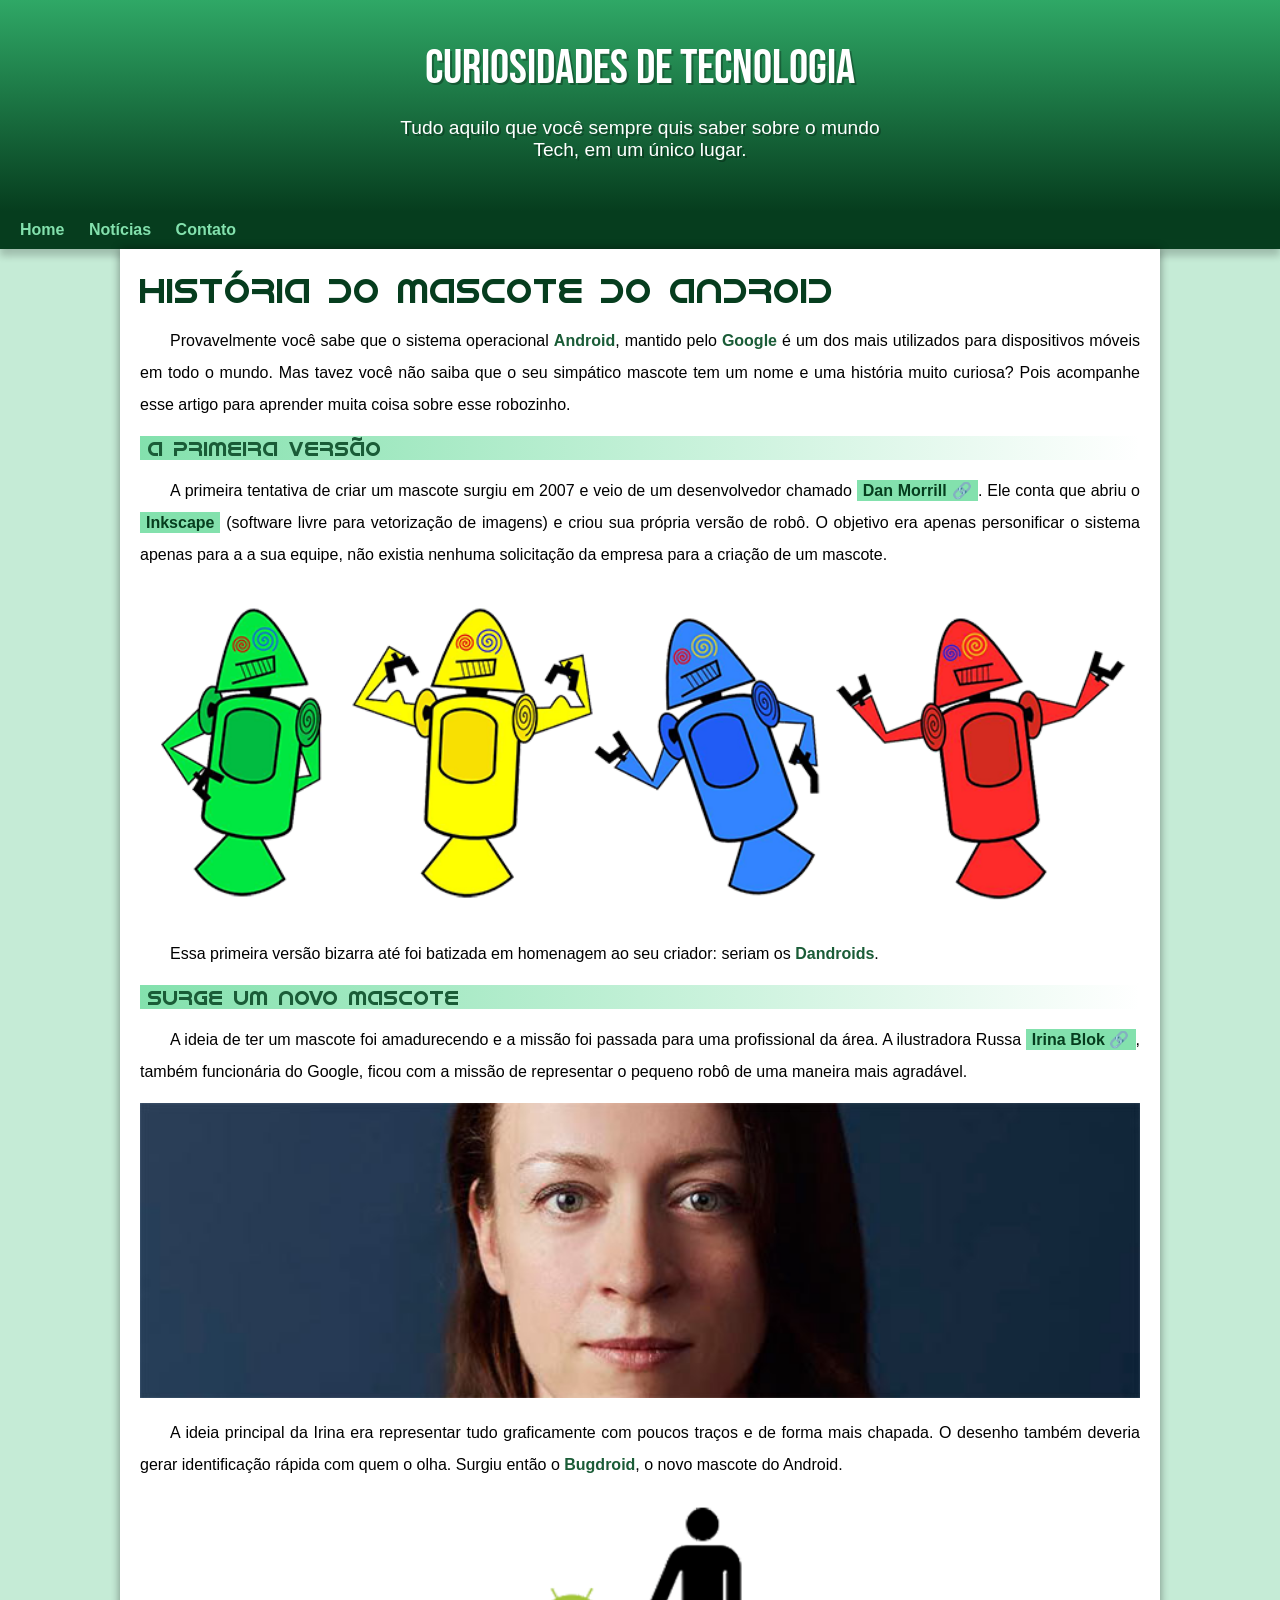
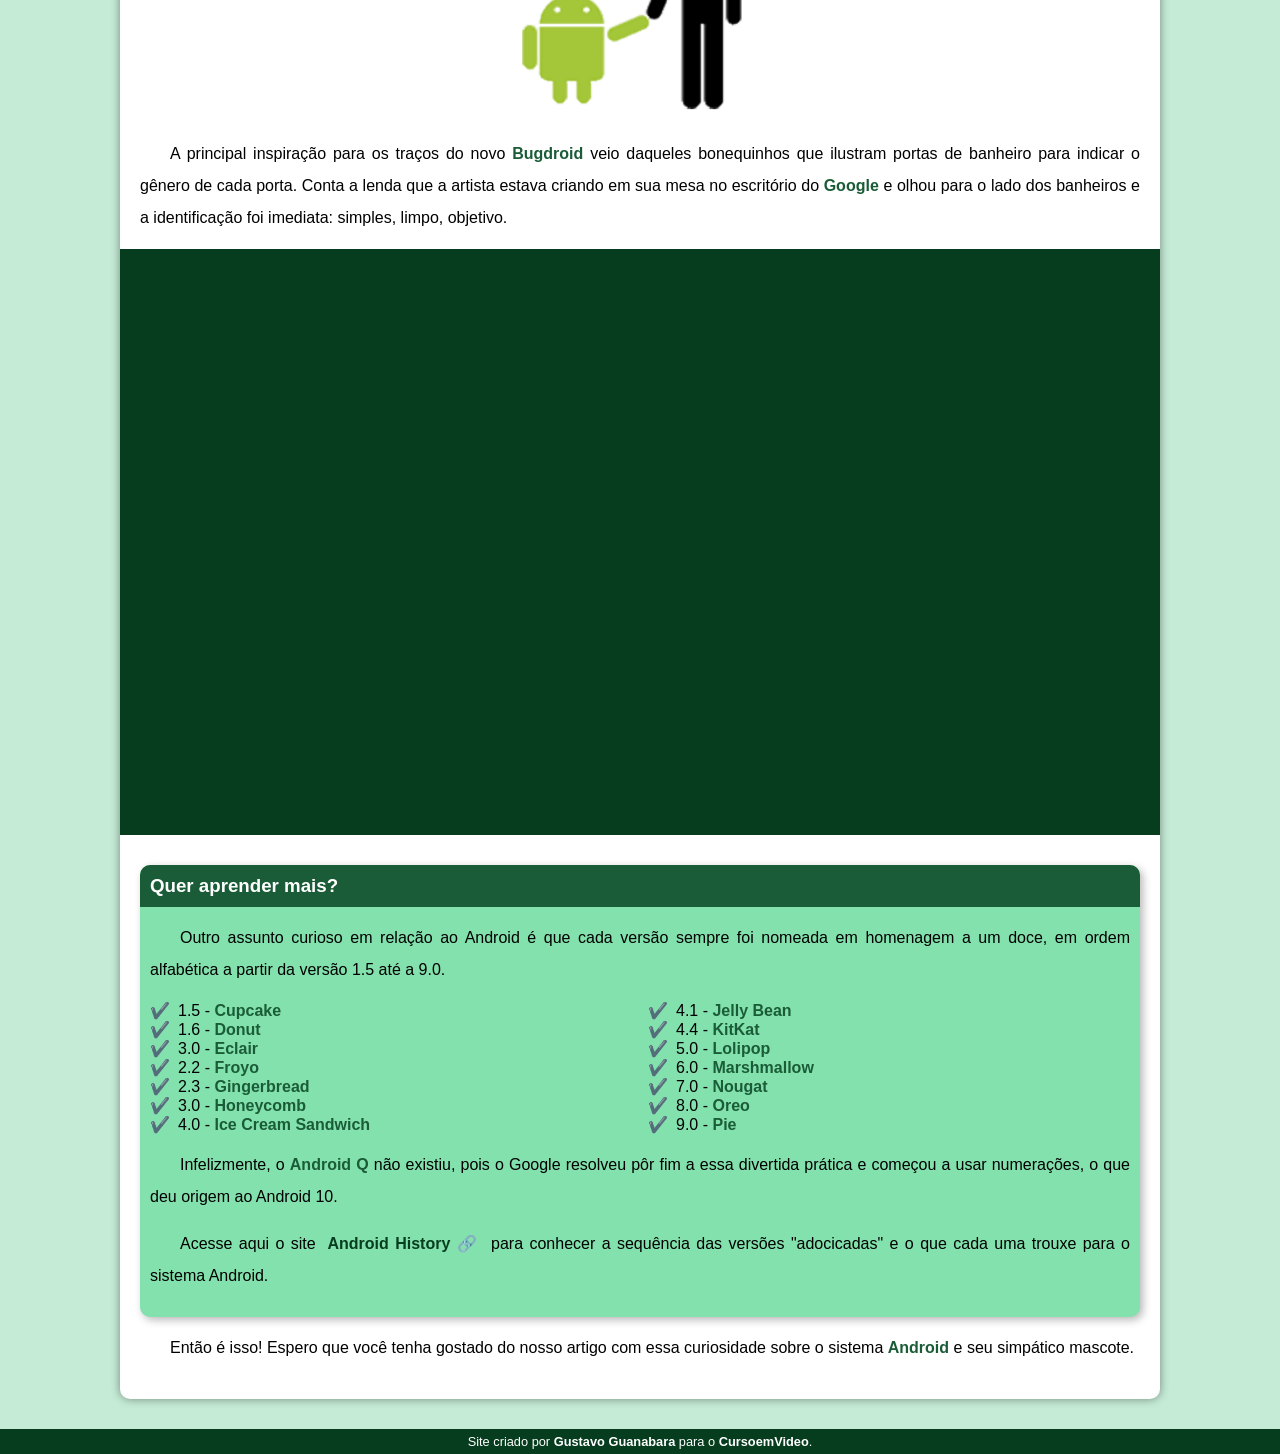
<file: index.html>
<!DOCTYPE html>
<html lang="pt-br">
<head>
    <meta charset="UTF-8">
    <meta name="viewport" content="width=device-width, initial-scale=1.0">
    <title>Como surgiu o mascote do Android?</title>
    <link rel="stylesheet" href="style/style.css">
    <link rel="shortcut icon" href="imagens/favicon.ico" type="image/x-icon">
    
</head>
<body>
    <header>
        <h1>Curiosidades De Tecnologia</h1>
        <p>Tudo aquilo que você sempre quis saber sobre o mundo Tech, em um único lugar.</p>
    </header>
    <nav>
        <a href="#">Home</a>
        <a href="#">Notícias</a>
        <a href="#">Contato</a>
    </nav>
    <main>
        <article>
            <h1>História do Mascote do Android</h1>

            <p>Provavelmente você sabe que o sistema operacional <strong>Android</strong>, mantido pelo <strong>Google</strong> é um dos mais utilizados para dispositivos móveis em todo o mundo. Mas tavez você não saiba que o seu simpático mascote tem um nome e uma história muito curiosa? Pois acompanhe esse artigo para aprender muita coisa sobre esse robozinho.</p>

            <h2>A primeira versão</h2>

            <p>A primeira tentativa de criar um mascote surgiu em 2007 e veio de um desenvolvedor chamado <a href="https://androidcommunity.com/dan-morrill-shows-us-the-android-mascot-that-almost-was-20130103/" target="_blank" class="externo">Dan Morrill</a>. Ele conta que abriu o <a href="https://inkscape.org/release/inkscape-1.4.2/windows/64-bit/msi/dl/" target="_blank">Inkscape</a> (software livre para vetorização de imagens) e criou sua própria versão de robô. O objetivo era apenas personificar o sistema apenas para a a sua equipe, não existia nenhuma solicitação da empresa para a criação de um mascote.</p>

            <picture>
                <source media="(max-width: 670px )" srcset="imagens/dan-droids-pq.png">
                <img src="imagens/dan-droids.png" alt="Primeiro mascote do Android">
            </picture>

            <p>Essa primeira versão bizarra até foi batizada em homenagem ao seu criador: seriam os <strong>Dandroids</strong>.</p>

            <h2>Surge um novo mascote</h2>

            <p>A ideia de ter um mascote foi amadurecendo e a missão foi passada para uma profissional da área. A ilustradora Russa <a href="https://www.irinablok.com/android" target="_blank" class="externo">Irina Blok</a>, também funcionária do Google, ficou com a missão de representar o pequeno robô de uma maneira mais agradável.</p>

            <picture>
                <source media="(max-width: 670px )" srcset="imagens/irina-blok-pq.jpg">
                <img src="imagens/irina-blok.jpg" alt="Irina Blok, criadora do Bugdroid">
            </picture>

            <p>A ideia principal da Irina era representar tudo graficamente com poucos traços e de forma mais chapada. O desenho também deveria gerar identificação rápida com quem o olha. Surgiu então o <strong>Bugdroid</strong>, o novo mascote do Android.</p>

            <img src="imagens/bugdroid.png"  class="pequena"    alt="Bugdroid">

            <p>A principal inspiração para os traços do novo <strong>Bugdroid</strong> veio daqueles bonequinhos que ilustram portas de banheiro para indicar o gênero de cada porta. Conta a lenda que a artista estava criando em sua mesa no escritório do <strong>Google </strong>e olhou para o lado dos banheiros e a identificação foi imediata: simples, limpo, objetivo.</p>

            <div class="video"><iframe width="560" height="315" src="https://www.youtube.com/embed/l2UDgpLz20M?si=Cc3QNUgB6mnPLmD6" title="YouTube video player" frameborder="0" allow="accelerometer; autoplay; clipboard-write; encrypted-media; gyroscope; picture-in-picture; web-share" referrerpolicy="strict-origin-when-cross-origin" allowfullscreen></iframe></div>
            
            <aside>
                <h3>Quer aprender mais?</h3>

                <p>Outro assunto curioso em relação ao Android é que cada versão sempre foi nomeada em homenagem a um doce, em ordem alfabética a partir da versão 1.5 até a 9.0.</p>

                <ul>
                    
                        <li>1.5 - <abbr title="Bolo de copo">Cupcake</abbr></li>
                        <li>1.6 - <abbr title="Rosquinha">Donut</abbr></li>
                        <li>3.0 - <abbr title="Bomba">Eclair</abbr></li>
                        <li>2.2 - <abbr title="Iorgute Congelado">Froyo</abbr></li>
                        <li>2.3 - <abbr title="Biscoito de Gengibre">Gingerbread</abbr></li>
                        <li>3.0 - <abbr title="Favo de mel">Honeycomb</abbr></li>
                        <li>4.0 - <abbr title="Sanduíche de Sorvete">Ice Cream Sandwich</abbr></li>
                        <li>4.1 - <abbr title="Jujuba">Jelly Bean</abbr></li>
                        <li>4.4 - <abbr title="KitKat">KitKat</abbr></li>
                        <li>5.0 - <abbr title="Pirulito">Lolipop</abbr></li>
                        <li>6.0 - <abbr title="Marshmallow">Marshmallow</abbr></li>
                        <li>7.0 - <abbr title="Torrone">Nougat</abbr></li>
                        <li>8.0 - <abbr title="Oreo">Oreo</abbr></li>
                        <li>9.0 - <abbr title="Torta">Pie</abbr></li>
                    
                </ul>

                
                    <p>Infelizmente, o <strong>Android Q</strong> não existiu, pois o Google resolveu pôr fim a essa divertida prática e começou a usar numerações, o que deu origem ao Android 10.</p>

                    <p>Acesse aqui o site<a href="https://www.dactylgroup.com/en/the-history-of-android" target="_blank" class="externo"> Android History</a> para conhecer a sequência das versões "adocicadas" e o que cada uma trouxe para o sistema Android.</p>
                

            </aside>
            

            <p>Então é isso! Espero que você tenha gostado do nosso artigo com essa curiosidade sobre o sistema <strong>Android</strong> e seu simpático mascote.</p>
        </article>
    </main>
    <footer>
        <p>Site criado por <a href="https://github.com/gustavoguanabara/gustavoguanabara.github.io" target="_blank">Gustavo Guanabara</a> para o <a href="https://www.youtube.com/@cursoemvideo" target="_blank">CursoemVideo</a>.</p>
    </footer>
    
</body>
</html>
</file>
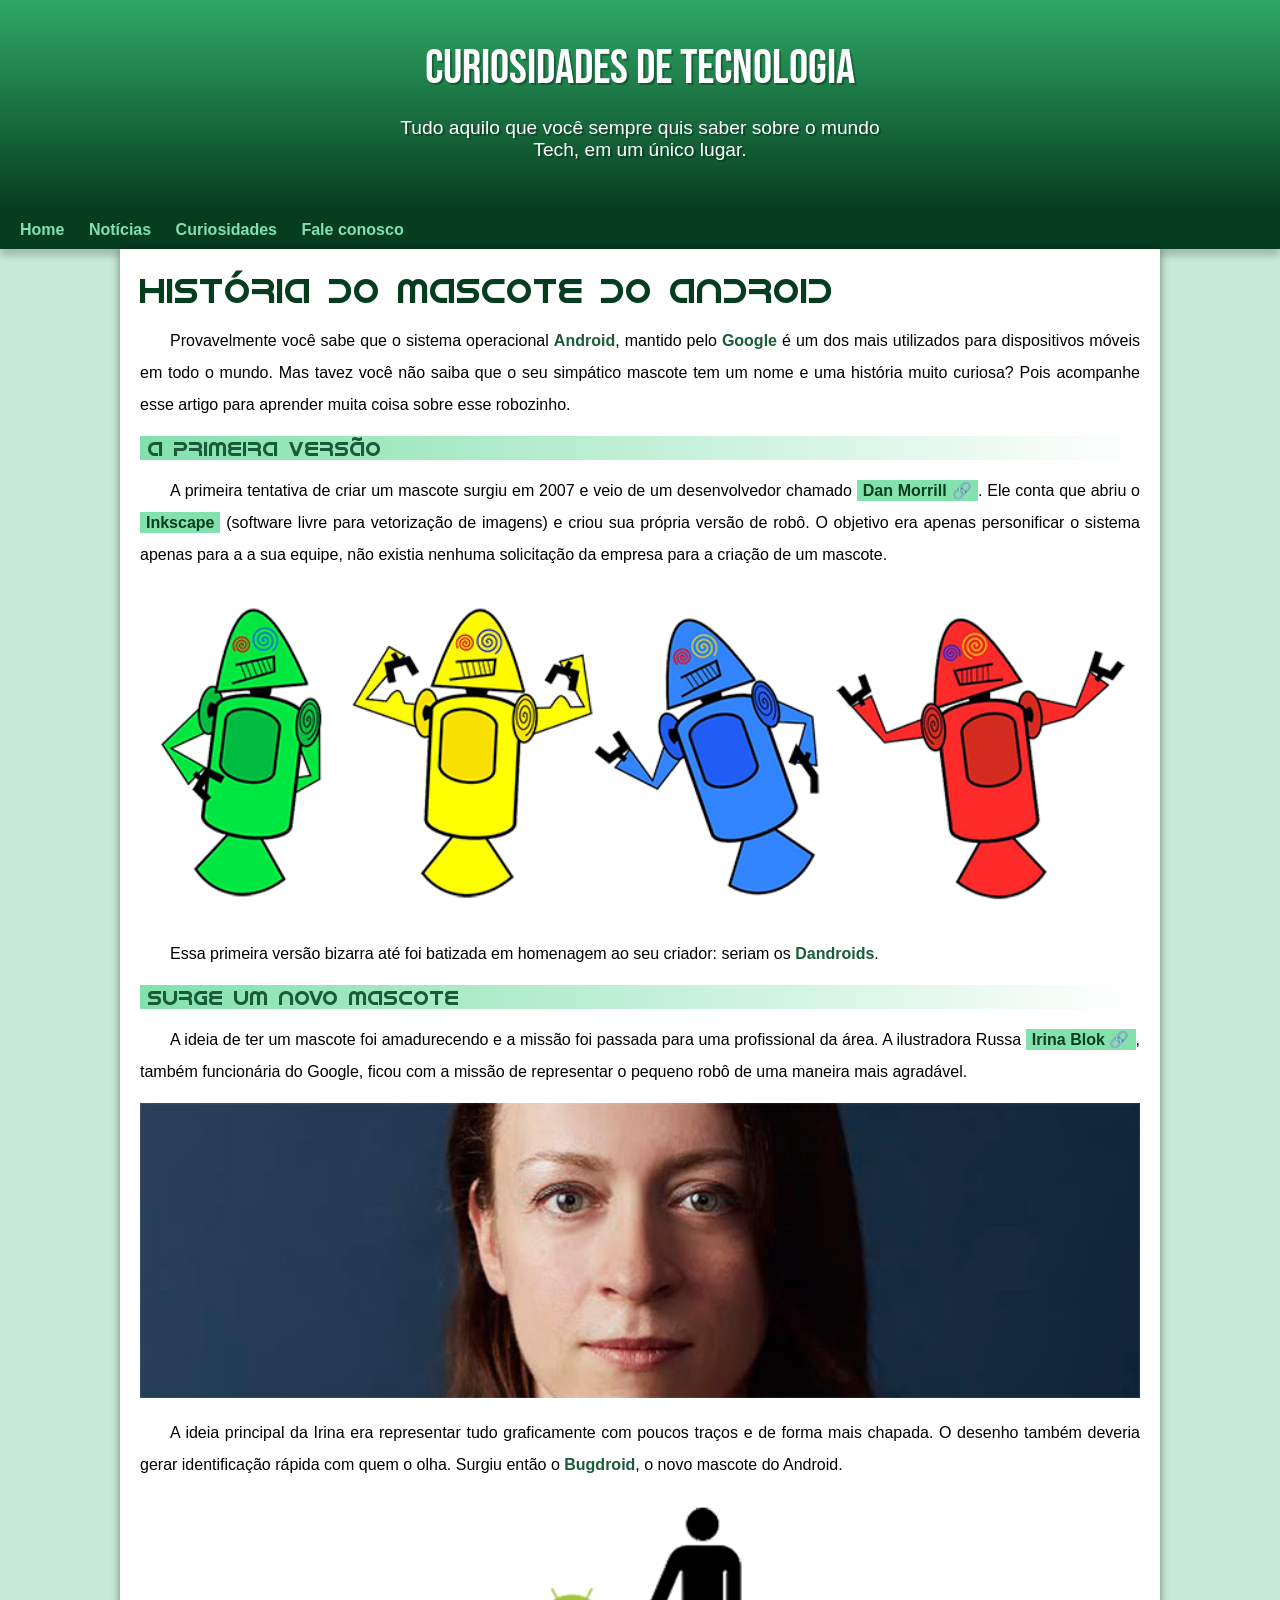
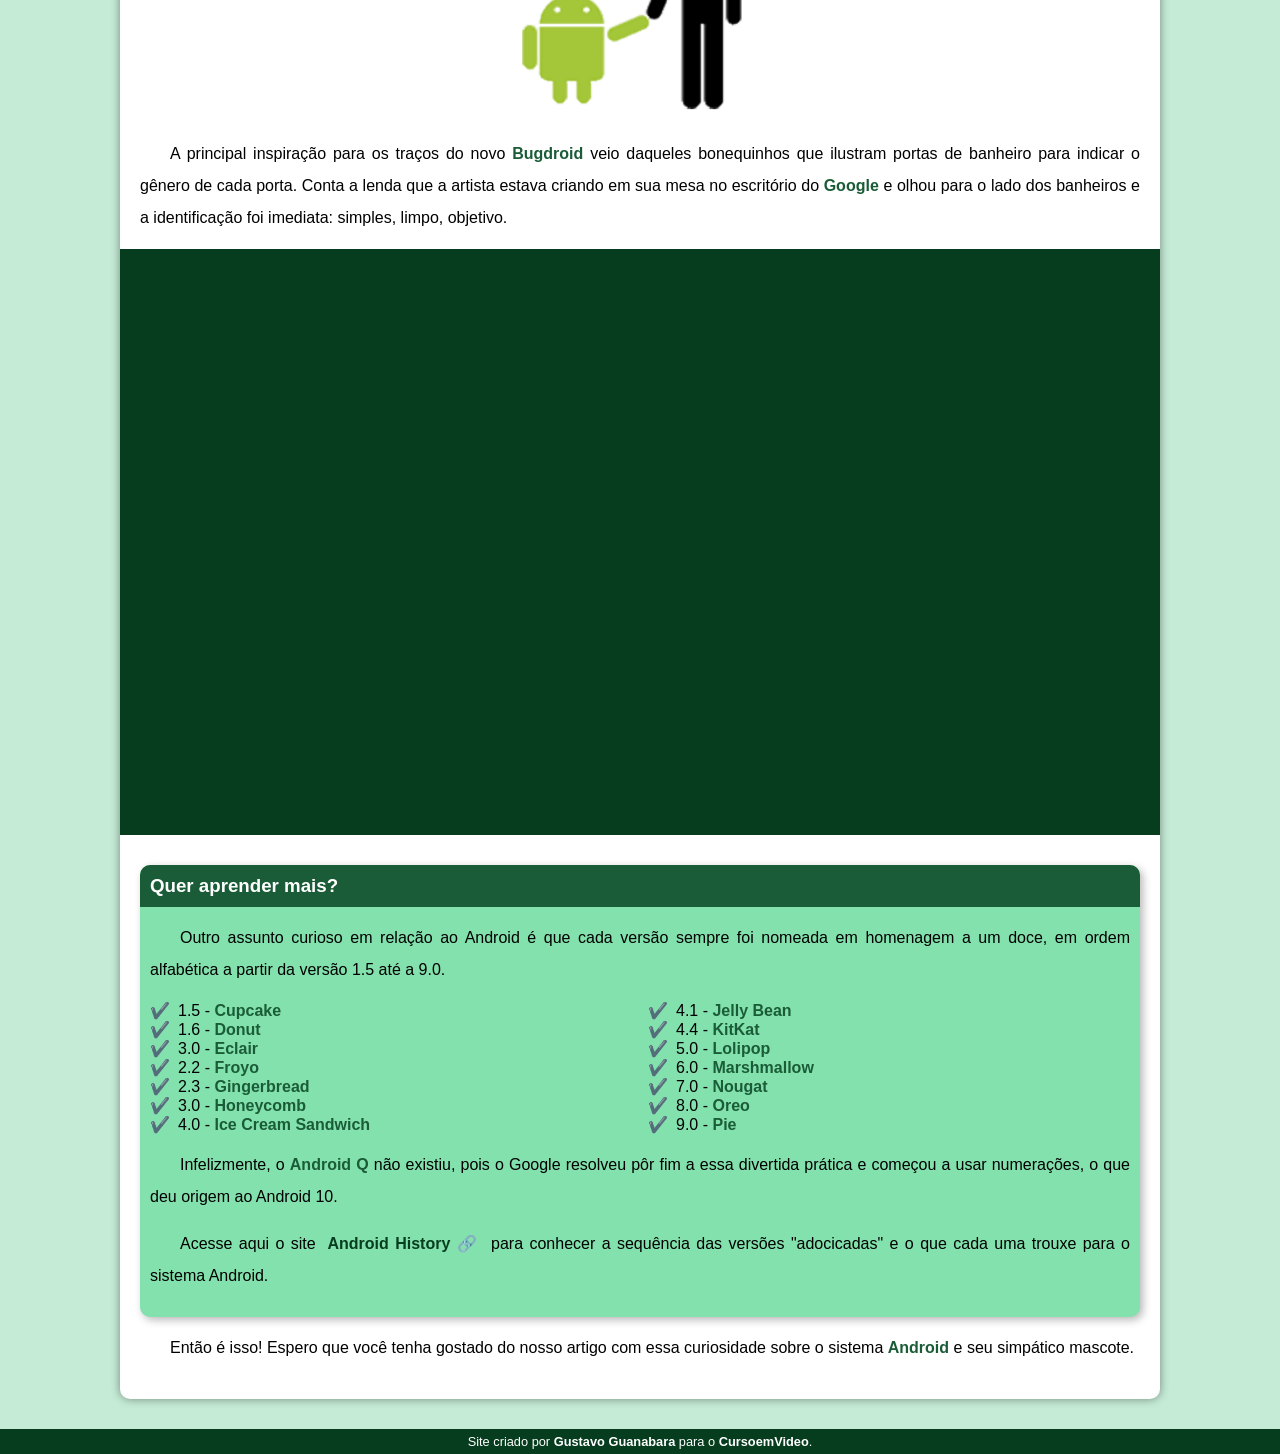
<file: index.html.html>
<!DOCTYPE html>
<html lang="pt-br">
<head>
    <meta charset="UTF-8">
    <meta name="viewport" content="width=device-width, initial-scale=1.0">
    <title>Como surgiu o mascote do Android?</title>
    <link rel="stylesheet" href="style/style.css">
    <link rel="shortcut icon" href="imagens/favicon.ico" type="image/x-icon">
    
</head>
<body>
    <header>
        <h1>Curiosidades De Tecnologia</h1>
        <p>Tudo aquilo que você sempre quis saber sobre o mundo Tech, em um único lugar.</p>
    </header>
    <nav>
        <a href="#">Home</a>
        <a href="#">Notícias</a>
        <a href="#">Curiosidades</a>
        <a href="#">Fale conosco</a>
    </nav>
    <main>
        <article>
            <h1>História do Mascote do Android</h1>

            <p>Provavelmente você sabe que o sistema operacional <strong>Android</strong>, mantido pelo <strong>Google</strong> é um dos mais utilizados para dispositivos móveis em todo o mundo. Mas tavez você não saiba que o seu simpático mascote tem um nome e uma história muito curiosa? Pois acompanhe esse artigo para aprender muita coisa sobre esse robozinho.</p>

            <h2>A primeira versão</h2>

            <p>A primeira tentativa de criar um mascote surgiu em 2007 e veio de um desenvolvedor chamado <a href="https://androidcommunity.com/dan-morrill-shows-us-the-android-mascot-that-almost-was-20130103/" target="_blank" class="externo">Dan Morrill</a>. Ele conta que abriu o <a href="https://inkscape.org/release/inkscape-1.4.2/windows/64-bit/msi/dl/" target="_blank">Inkscape</a> (software livre para vetorização de imagens) e criou sua própria versão de robô. O objetivo era apenas personificar o sistema apenas para a a sua equipe, não existia nenhuma solicitação da empresa para a criação de um mascote.</p>

            <picture>
                <source media="(max-width: 670px )" srcset="imagens/dan-droids-pq.png">
                <img src="imagens/dan-droids.png" alt="Primeiro mascote do Android">
            </picture>

            <p>Essa primeira versão bizarra até foi batizada em homenagem ao seu criador: seriam os <strong>Dandroids</strong>.</p>

            <h2>Surge um novo mascote</h2>

            <p>A ideia de ter um mascote foi amadurecendo e a missão foi passada para uma profissional da área. A ilustradora Russa <a href="https://www.irinablok.com/android" target="_blank" class="externo">Irina Blok</a>, também funcionária do Google, ficou com a missão de representar o pequeno robô de uma maneira mais agradável.</p>

            <picture>
                <source media="(max-width: 670px )" srcset="imagens/irina-blok-pq.jpg">
                <img src="imagens/irina-blok.jpg" alt="Irina Blok, criadora do Bugdroid">
            </picture>

            <p>A ideia principal da Irina era representar tudo graficamente com poucos traços e de forma mais chapada. O desenho também deveria gerar identificação rápida com quem o olha. Surgiu então o <strong>Bugdroid</strong>, o novo mascote do Android.</p>

            <img src="imagens/bugdroid.png"  class="pequena"    alt="Bugdroid">

            <p>A principal inspiração para os traços do novo <strong>Bugdroid</strong> veio daqueles bonequinhos que ilustram portas de banheiro para indicar o gênero de cada porta. Conta a lenda que a artista estava criando em sua mesa no escritório do <strong>Google </strong>e olhou para o lado dos banheiros e a identificação foi imediata: simples, limpo, objetivo.</p>

            <div class="video"><iframe width="560" height="315" src="https://www.youtube.com/embed/l2UDgpLz20M?si=Cc3QNUgB6mnPLmD6" title="YouTube video player" frameborder="0" allow="accelerometer; autoplay; clipboard-write; encrypted-media; gyroscope; picture-in-picture; web-share" referrerpolicy="strict-origin-when-cross-origin" allowfullscreen></iframe></div>
            
            <aside>
                <h3>Quer aprender mais?</h3>

                <p>Outro assunto curioso em relação ao Android é que cada versão sempre foi nomeada em homenagem a um doce, em ordem alfabética a partir da versão 1.5 até a 9.0.</p>

                <ul>
                    
                        <li>1.5 - <abbr title="Bolo de copo">Cupcake</abbr></li>
                        <li>1.6 - <abbr title="Rosquinha">Donut</abbr></li>
                        <li>3.0 - <abbr title="Bomba">Eclair</abbr></li>
                        <li>2.2 - <abbr title="Iorgute Congelado">Froyo</abbr></li>
                        <li>2.3 - <abbr title="Biscoito de Gengibre">Gingerbread</abbr></li>
                        <li>3.0 - <abbr title="Favo de mel">Honeycomb</abbr></li>
                        <li>4.0 - <abbr title="Sanduíche de Sorvete">Ice Cream Sandwich</abbr></li>
                        <li>4.1 - <abbr title="Jujuba">Jelly Bean</abbr></li>
                        <li>4.4 - <abbr title="KitKat">KitKat</abbr></li>
                        <li>5.0 - <abbr title="Pirulito">Lolipop</abbr></li>
                        <li>6.0 - <abbr title="Marshmallow">Marshmallow</abbr></li>
                        <li>7.0 - <abbr title="Torrone">Nougat</abbr></li>
                        <li>8.0 - <abbr title="Oreo">Oreo</abbr></li>
                        <li>9.0 - <abbr title="Torta">Pie</abbr></li>
                    
                </ul>

                
                    <p>Infelizmente, o <strong>Android Q</strong> não existiu, pois o Google resolveu pôr fim a essa divertida prática e começou a usar numerações, o que deu origem ao Android 10.</p>

                    <p>Acesse aqui o site<a href="https://www.dactylgroup.com/en/the-history-of-android" target="_blank" class="externo"> Android History</a> para conhecer a sequência das versões "adocicadas" e o que cada uma trouxe para o sistema Android.</p>
                

            </aside>
            

            <p>Então é isso! Espero que você tenha gostado do nosso artigo com essa curiosidade sobre o sistema <strong>Android</strong> e seu simpático mascote.</p>
        </article>
    </main>
    <footer>
        <p>Site criado por <a href="https://github.com/gustavoguanabara/gustavoguanabara.github.io" target="_blank">Gustavo Guanabara</a> para o <a href="https://www.youtube.com/@cursoemvideo" target="_blank">CursoemVideo</a>.</p>
    </footer>
    
</body>
</html>
</file>
<file: style/style.css>
@charset "UTF-8"; 

@import url('https://fonts.googleapis.com/css2?family=Angkor&family=Bebas+Neue&family=Diplomata&family=Kaushan+Script&family=Lato:ital,wght@0,100;0,300;0,400;0,700;0,900;1,100;1,300;1,400;1,700;1,900&family=Work+Sans:ital@0;1&display=swap');

@font-face {
    font-family: 'Android';
    src: url('/fontes/idroid.otf') format('opentype');
    font-weight: normal;
}


:root {
    --cor0: #c5ebd6;
    --cor1: #83e1ad;
    --cor2: #3ddc84;
    --cor3: #2fa866;
    --cor4: #1a5c37;
    --cor5: #063d1e;

    --font-padrao: Arial, Verdana, Helvetica, sans-serif;
    --font-destaque: 'Bebas Neue', sans-serif;
    --font-android: 'Android', cursive;

}

* {
    margin: 0px;
    padding: 0px;
}

body {
    background-color: var(--cor0);
    font-family: var(--font-padrao);
}

a.externo::after {
    content: '\00A0\1F517';
    
}



header {
    background-image: linear-gradient(to bottom, var(--cor3), var(--cor5));
    min-height: 150px;
    text-align: center;
    padding-top: 40px;
    
}

header > h1 {
    color: white;
    font-family: var(--font-destaque);
    font-size: 3em;
    font-weight: normal;
    margin-bottom: 20px;
    text-shadow: 2px 2px 0px rgba(0, 0, 0, 0.288) ;
    
}

header p {
    font-family: var(--font-padrao);
    font-size: 1.2em;
    color: white;
    max-width: 500px;
    padding-right: 10px;
    padding-left: 10px;
    margin: auto;
    padding-bottom: 50px;
    text-shadow: 2px 2px 0px rgba(0, 0, 0, 0.288) ;
}

nav  {
    background-color: var(--cor5);
    padding: 10px;
    box-shadow: 0px 7px 7px rgba(0, 0, 0, 0.192);
    
}

nav  > a {
    color: var(--cor1);
    padding: 10px;
    border-radius: 5px;
    text-decoration: none;
    font-weight: bold;
    transition-duration: 1s;

}

nav  > a:hover {
    background-color: var(--cor3);
    color: var(--cor5);
}

main {
    
    min-width: 300px;
    max-width: 1000px;
    margin: auto;
    margin-bottom: 30px;
    padding: 20px;
    background-color: white;
    box-shadow: 0px 0px 10px rgba(0, 0, 0, 0.418);
    border-bottom-left-radius: 10px;
    border-bottom-right-radius: 10px ;
}


main img.pequena {
    max-width: 350px;
    display: block;
    margin: auto;
}
main h1 {
    color: var(--cor5);
    font-family: var(--font-android);
    font-weight: normal;
    font-size: 2.2em;
}

main h2 {
    font-family: var(--font-android);
    color: var(--cor4);
    font-size: 1.3em;
    font-weight: normal;
    background-image: linear-gradient(to right, var(--cor1), transparent);
    text-indent: 8px;

}

main p {

    margin: 15px 0px;
    text-align: justify;
    text-indent: 30px;
    font-size: 1em;
    line-height: 2em;
}

main strong {
    color: var(--cor4);
    font-weight: bold;
    
}

main a {
    text-decoration: none;
    font-weight: bold;
    color: var(--cor5);
    background-color: var(--cor1);
    padding: 2px  6px;
}

main a:hover {
    text-decoration: underline;
    color: var(--cor4);
    
}

main img {
    width: 100%;
}

div.video {
    background-color: var(--cor5);
    margin: 0px -20px 30px -20px;
    padding: 20px;
    padding-bottom: 56.6%;
    position: relative;
}

div.video > iframe {
    position: absolute;
    top: 5%;
    left: 5%;
    width: 90%;
    height: 90%;


}


aside {
    background-color: var(--cor1);
    padding: 10px;
    border-radius: 10px;
    box-shadow: 3px 3px 8px rgba(0, 0, 0, 0.281);
}

aside > h3 {
    background-color: var(--cor4);
    color: white;
    padding: 10px;
    margin: -10px -10px 0px -10px;
    border-radius: 10px 10px 0px 0px;
}

aside > ul {
    list-style: none;
    columns: 2;
    text-decoration: none;
    

}


aside li::before {
    content: '✔️';
    margin-right: 8px;
    
}

abbr {
    text-decoration: none;
    font-weight: bold;
    color: var(--cor4);
    

}
abbr:hover {
    text-decoration: underline;
    color: var(--cor3);
   

}

footer {
    background-color: var(--cor5);
    color: white;
    text-align: center;
    font-size: 0.8em;
    padding: 5px;

}

footer a {
    color: white;
    font-weight: bolder;
    text-decoration: none;
}

footer a:hover {
    text-decoration: underline;
    color: var(--cor1)
}
</file>
